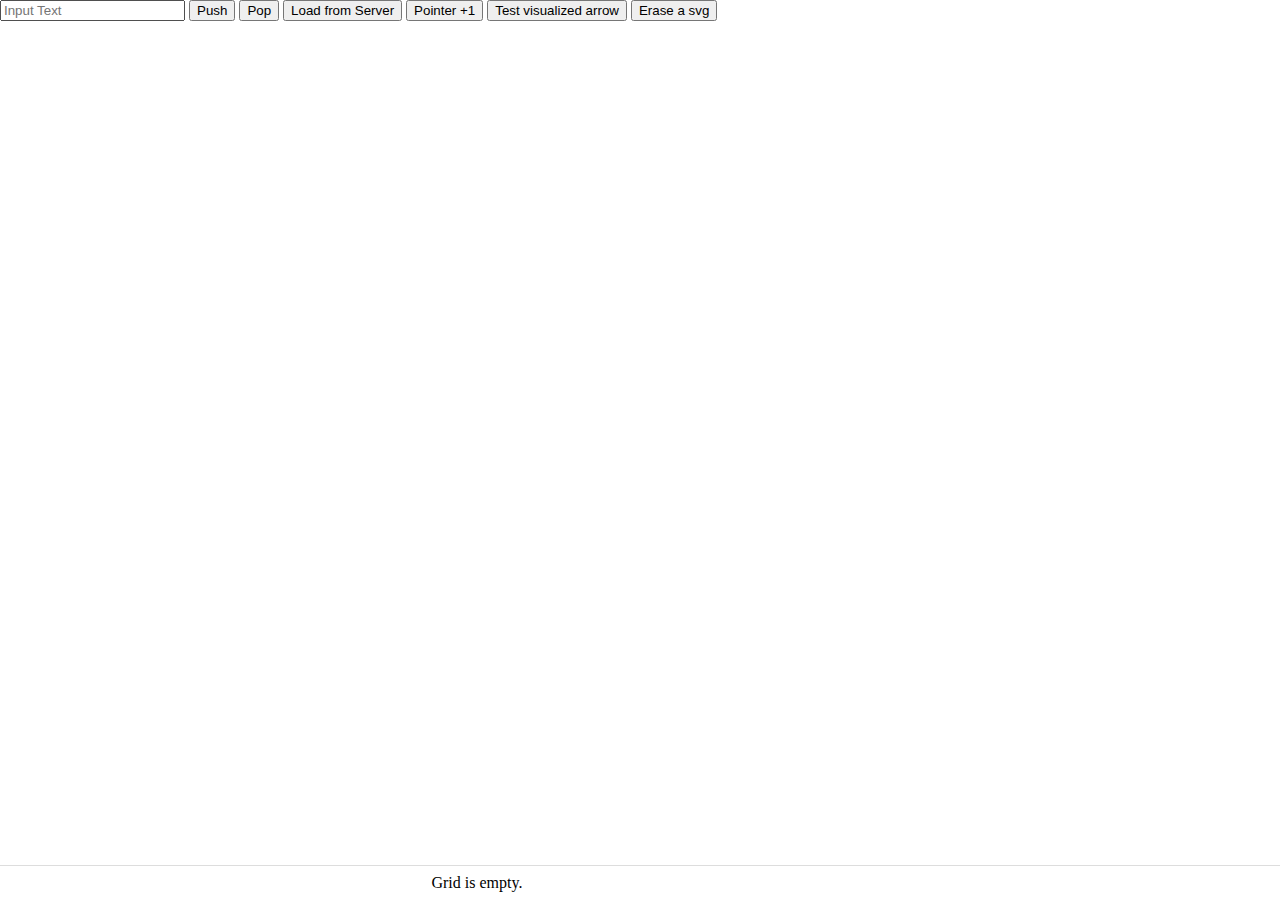
<file: frontend/index.html>
<!DOCTYPE html>

<html>


<head>
  <meta charset="UTF-8" />
  <title>This is a title</title>
  <link rel="stylesheet" href="style.css" />
</head>

<body>
  <!-- Control -->
  <div>
    <input id="item-input" type="text" placeholder="Input Text" />
    <button id="push-button">Push</button>
    <button id="pop-button">Pop</button>
    <button id="load-button">Load from Server</button>
    <button id="next-word-button">Pointer +1</button>
    <button id="test-visual-button">Test visualized arrow</button>
    <button id="erase-one">Erase a svg</button>
  </div>

  <!-- Grid -->
  <div id="grid-wrapper">
    <div id="grid-container"></div>
  </div>
  <script src="cssClasses.js"></script>
  <script src="gridRenderer.js"></script>
  <script src="grid.js"></script>
  <script src="visualLinker.js"></script>
  <script src="main.js"></script>
</body>

</html>
</file>
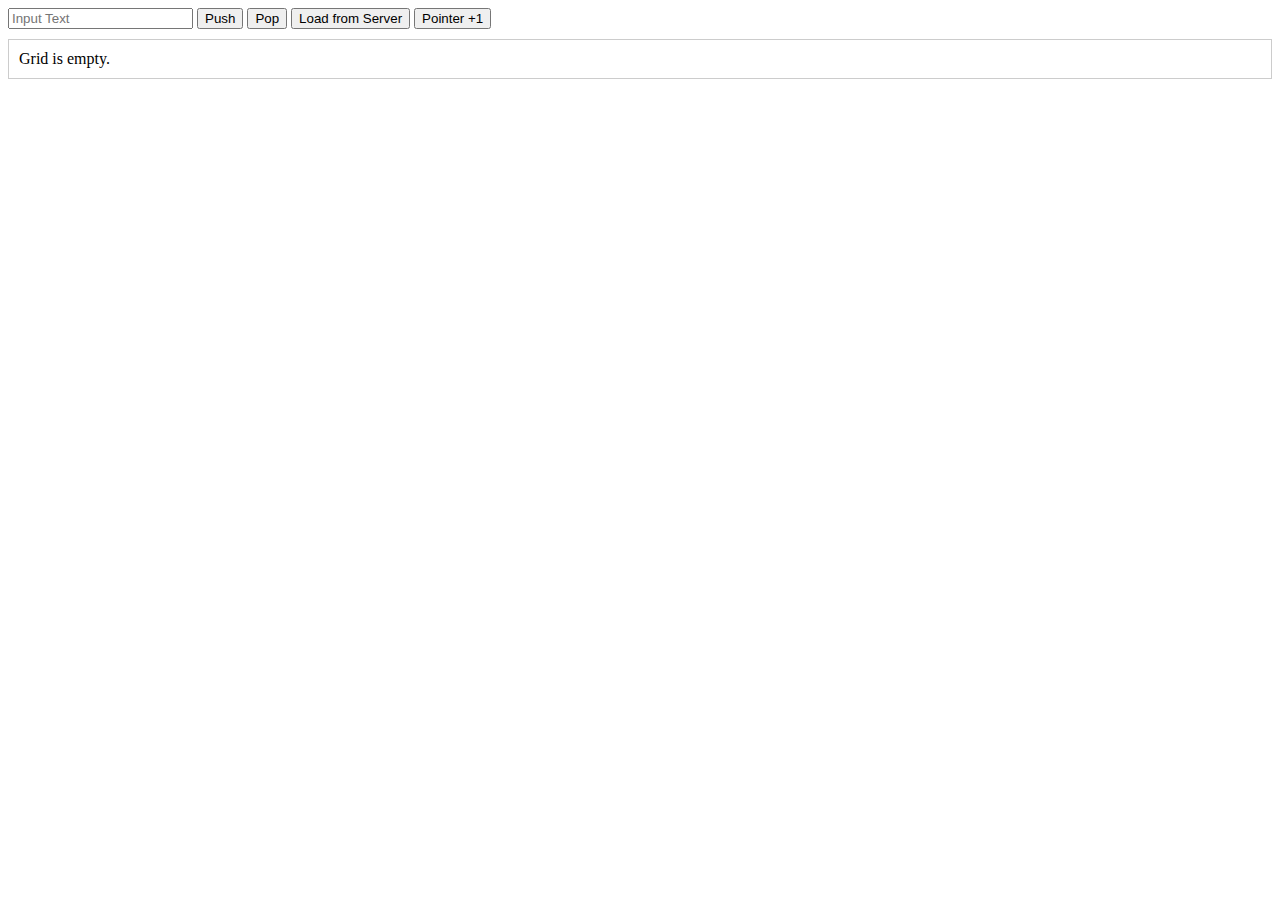
<file: src/frontend/index.html>
<!DOCTYPE html>

<html>


<head>
  <meta charset="UTF-8" />
  <title>This is a title</title>
  <link rel="stylesheet" href="style.css" />
</head>

<body>
  <!-- Control -->
  <div>
    <input id="item-input" type="text" placeholder="Input Text" />
    <button id="push-button">Push</button>
    <button id="pop-button">Pop</button>
    <button id="load-button">Load from Server</button>
    <button id="next-word-button">Pointer +1</button>
  </div>

  <!-- Grid -->
  <div id="grid-wrapper">
    <div id="grid-container"></div>
  </div>
  <script src="grid.js"></script>
</body>

</html>
</file>
<file: frontend/style.css>
#grid-container {
  display: grid;
  grid-template-columns: 1fr;
  gap: 8px;
  width: 33%;
  margin: 0 auto;
  box-sizing: border-box;
}

.grid-item {
  padding: 8px;
  border: 1px solid #999;
  background-color: #f8f8f8;
}

.grid-item.push-anim {
  /*
    animation" name duration timing-function delay iteration-count direction fill-mode play-state;
  */
  animation: grid-push-in 0.3s ease-out;
}

@keyframes grid-push-in {
  from {
    transform: translateY(-15px) scale(0.95);
    opacity: 0;
  }

  to {
    transform: translateY(0) scale(1);
    opacity: 1;
  }
}

.grid-item.pop-anim {
  animation: grid-pop-out 0.25s ease-in forwards;
}

@keyframes grid-pop-out {
  to {
    transform: translateX(40px) scale(0.9);
    opacity: 0;
  }
}

html,
body {
  height: 100%;
  margin: 0;
}

#grid-wrapper {
  position: fixed;
  left: 0;
  right: 0;
  bottom: 0;

  max-height: 40vh;
  overflow-y: auto;

  padding: 8px;
  box-sizing: border-box;

  background-color: #ffffff;
  border-top: 1px solid #ddd;
}

/* Word container inside grid item */
.grid-item-words {
  display: flex;
  flex-wrap: wrap;
  /* Allow words to wrap to the next line */
  gap: 4px;
}

/* Individual word styling */
.grid-word {
  padding: 2px 6px;
  border-radius: 4px;
  background-color: #eee;
  font-family: monospace;
  white-space: pre;
  /* Preserve spaces */
}

/* Highlighted word */
.grid-word-active {
  background-color: #ffd54f;
  font-weight: bold;
}

/* Enter highlight */
.grid-word-active-enter {
  animation: grid-word-active-enter 0.25s ease-out;
}

@keyframes grid-word-active-enter {
  0% {
    transform: scale(0.9);
    box-shadow: 0 0 6px rgba(255, 213, 79, 0.8);
  }

  100% {
    transform: scale(1);
    box-shadow: none;
  }
}

/* Leave highlight */
.grid-word-active-leave {
  animation: grid-word-active-leave 0.2s ease-out;
}

@keyframes grid-word-active-leave {
  0% {
    background-color: #ffd54f;
    font-weight: bold;
  }

  100% {
    background-color: #eee;
    font-weight: normal;
  }
}

/* Top grid item highlight */
.grid-item-top {
  border-color: #42a5f5;
  box-shadow: 0 0 8px rgba(66, 165, 245, 0.7);
}

/* Enter top grid item */
.grid-item-top-enter {
  animation: grid-top-enter 0.35s ease-out;
}

@keyframes grid-top-enter {
  0% {
    /* transform: translateY(-4px) scale(1.02); */
    box-shadow: 0 0 16px rgba(66, 165, 245, 1);
  }

  100% {
    /* transform: translateY(0) scale(1); */
    box-shadow: 0 0 8px rgba(66, 165, 245, 0.7);
  }
}

/* Leave top grid item */
.grid-item-top-leave {
  animation: grid-top-leave 1.25s ease-out;
}

@keyframes grid-top-leave {
  0% {
    border-color: #42a5f5;
    box-shadow: 0 0 8px rgba(66, 165, 245, 0.7);
  }

  100% {
    border-color: #999;
    box-shadow: none;
  }
}

/* The overlay SVG layer for visualization */
.viz-overlay {
  /* Cover the entire window */
  position: fixed;
  left: 0;
  top: 0;
  width: 100vw;
  height: 100vh;
  /* Do not block mouse events */
  pointer-events: none;
  z-index: 9999;
}

.viz-circle {
  fill: rgba(255, 235, 59, 0.15);
  /* Yellow with transparency */
  stroke: #ffca28;
  stroke-width: 3;
  transform-origin: center center;
  animation: viz-circle-pulse 0.4s ease-out forwards;
}

@keyframes viz-circle-pulse {
  0% {
    transform: scale(0.5);
    opacity: 0;
  }

  80% {
    transform: scale(1.05);
    opacity: 1;
  }

  100% {
    transform: scale(1);
    opacity: 1;
  }
}

/* Draw highlighted rectangle around an element */
.viz-outline-path {
  fill: none;
  stroke: #ffca28;
  stroke-width: 3;
  stroke-linecap: round;
  stroke-linejoin: round;

  stroke-dasharray: var(--path-len, 0);
  stroke-dashoffset: var(--path-len, 0);

  animation: viz-outline-draw 0.5s ease-out forwards;
}

@keyframes viz-outline-draw {
  from {
    /* This will be overwritten by JS */
    stroke-dashoffset: var(--path-len, 0);
  }

  to {
    stroke-dashoffset: 0;
  }
}

/* Arrow arc path */
.viz-arrow-path {
  fill: none;
  stroke: #42a5f5;
  stroke-width: 3;
  stroke-linecap: round;
  stroke-linejoin: round;

  stroke-dasharray: var(--path-len, 0);
  stroke-dashoffset: var(--path-len, 0);

  animation: viz-arrow-draw 0.5s ease-in-out forwards;
}

@keyframes viz-arrow-draw {
  from {
    stroke-dashoffset: var(--path-len, 0);
  }

  to {
    stroke-dashoffset: 0;
  }
}
</file>
<file: src/frontend/style.css>
#grid-container {
  margin-top: 10px;
  display: grid;
  grid-template-columns: 1fr;
  gap: 8px;
  border: 1px solid #ccc;
  padding: 10px;
}

.grid-item {
  padding: 8px;
  border: 1px solid #999;
  background-color: #f8f8f8;
}

.grid-item.push-anim {
  /*
    animation" name duration timing-function delay iteration-count direction fill-mode play-state;
  */
  animation: grid-push-in 0.3s ease-out;
}

@keyframes grid-push-in {
  from {
    transform: translateY(-15px) scale(0.95);
    opacity: 0;
  }

  to {
    transform: translateY(0) scale(1);
    opacity: 1;
  }
}

.grid-item.pop-anim {
  animation: grid-pop-out 0.25s ease-in forwards;
}

@keyframes grid-pop-out {
  to {
    transform: translateX(40px) scale(0.9);
    opacity: 0;
  }
}
</file>
